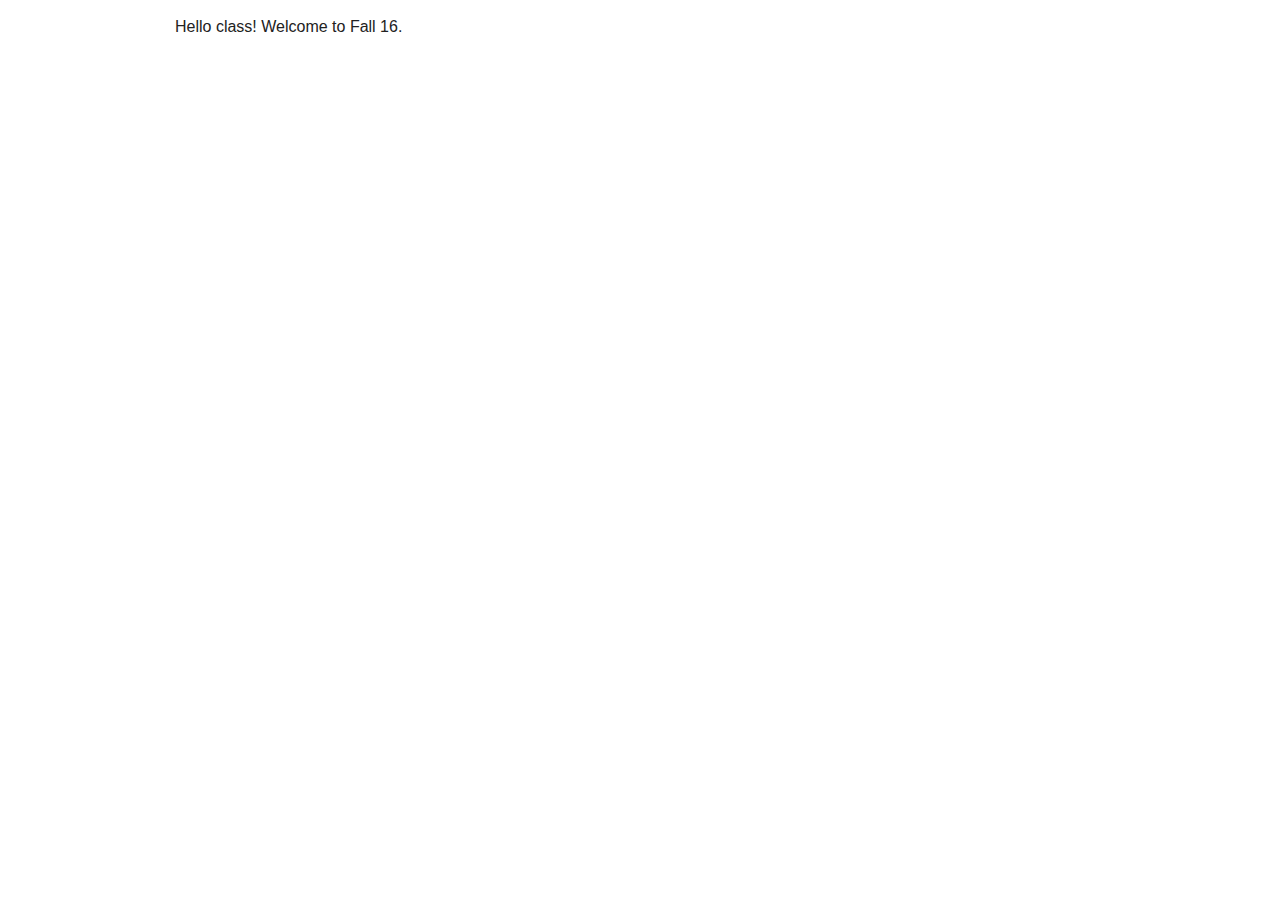
<file: woodbury/fall16/index.html>
<!doctype html>
<html lang="en-us">
    <head>
        <meta charset="utf-8">
        <meta http-equiv="X-UA-Compatible" content="IE=edge,chrome=1">
        <title>Hello Class - Fall 16</title>
        <meta name="description" content="">
        <!--meta name="viewport" content="width=device-width, initial-scale=1"-->

        <link rel="stylesheet" href="html5-boilerplate-interactive2-rwd-tpl/css/normalize.min.css">
        <link rel="stylesheet" href="html5-boilerplate-interactive2-rwd-tpl/css/main.css">

        <script src="html5-boilerplate-interactive2-rwd-tpl/js/vendor/modernizr-2.8.3.min.js"></script>
    </head>
    <body>
        <div class="container">
          <div class="row">
            <div class="col-xs-12">
              <p>Hello class! Welcome to Fall 16.</p>
            </div>
          </div>
        </div>
        <script src="//ajax.googleapis.com/ajax/libs/jquery/1.11.2/jquery.min.js"></script>
        <script>window.jQuery || document.write('<script src="html5-boilerplate-interactive2-rwd-tpl/js/vendor/jquery-1.11.2.min.js"><\/script>')</script>

        <script src="html5-boilerplate-interactive2-rwd-tpl/js/main.js"></script>
    </body>
</html>
</file>
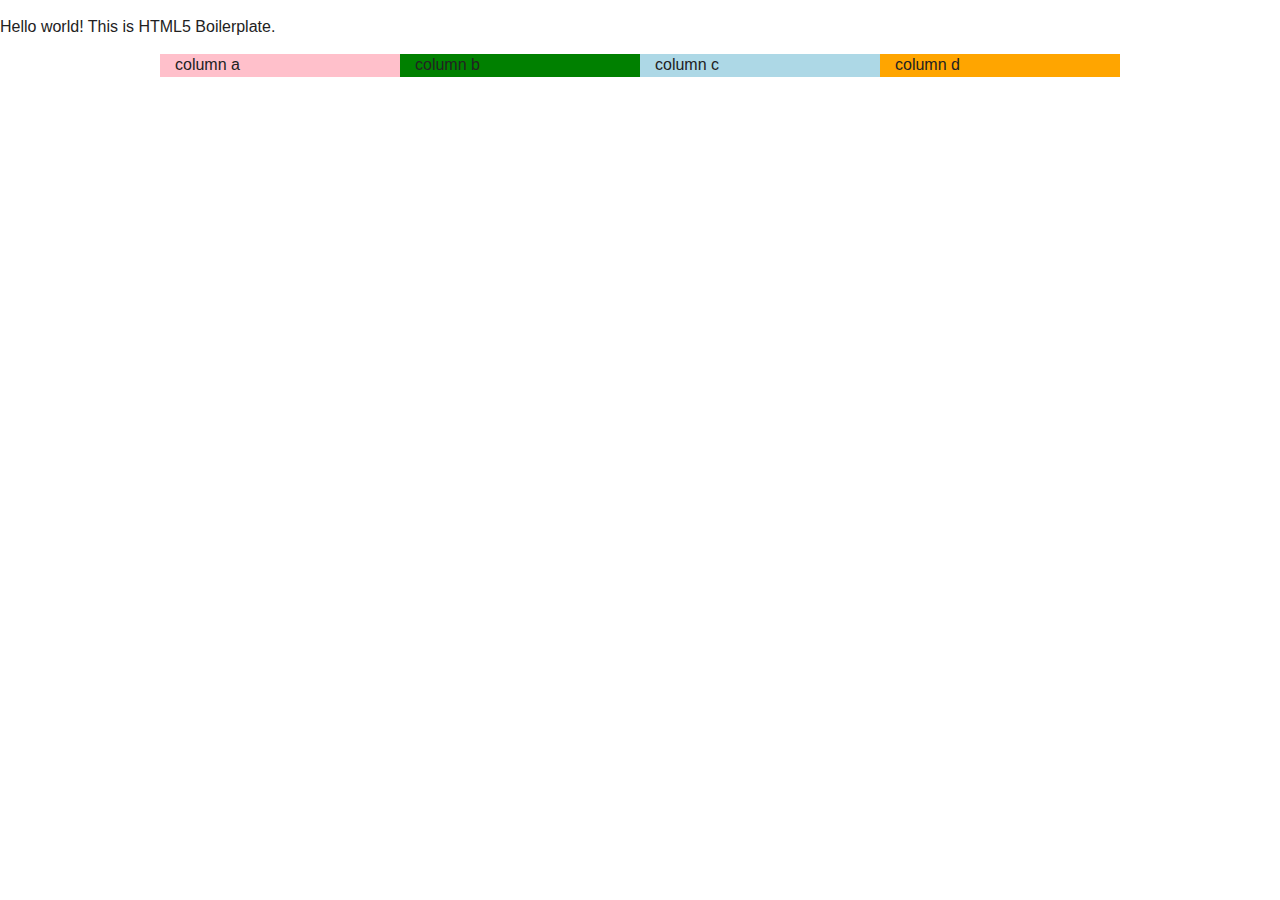
<file: woodbury/fall16/html5-boilerplate-interactive2-rwd-tpl/index.html>
<!doctype html>
<html lang="en-us">
    <head>
        <meta charset="utf-8">
        <meta http-equiv="X-UA-Compatible" content="IE=edge,chrome=1">
        <title></title>
        <meta name="description" content="">
        <!--meta name="viewport" content="width=device-width, initial-scale=1"-->

        <link rel="stylesheet" href="css/normalize.min.css">
        <link rel="stylesheet" href="css/main.css">

        <script src="js/vendor/modernizr-2.8.3.min.js"></script>
    </head>
    <body>

        <p>Hello world! This is HTML5 Boilerplate.</p>

        <div class="container">
            <div class="row">
                <div class="col-xs-10 push-xs-1 col-sm-6 push-sm-0 col-lg-3 text-center" style="background:pink">
                    column a
                </div>
                <div class="col-xs-10 push-xs-1 col-sm-6 push-sm-0 col-lg-3 text-center" style="background:green">
                    column b
                </div>
                <div class="col-xs-10 push-xs-1 col-sm-6 push-sm-0 col-lg-3 text-center" style="background:lightblue">
                    column c
                </div>
                <div class="col-xs-10 push-xs-1 col-sm-6 push-sm-0 col-lg-3 text-center" style="background:orange">
                    column d
                </div>
            </div>
        </div>

        <script src="//ajax.googleapis.com/ajax/libs/jquery/1.11.2/jquery.min.js"></script>
        <script>window.jQuery || document.write('<script src="js/vendor/jquery-1.11.2.min.js"><\/script>')</script>

        <script src="js/main.js"></script>
    </body>
</html>
</file>
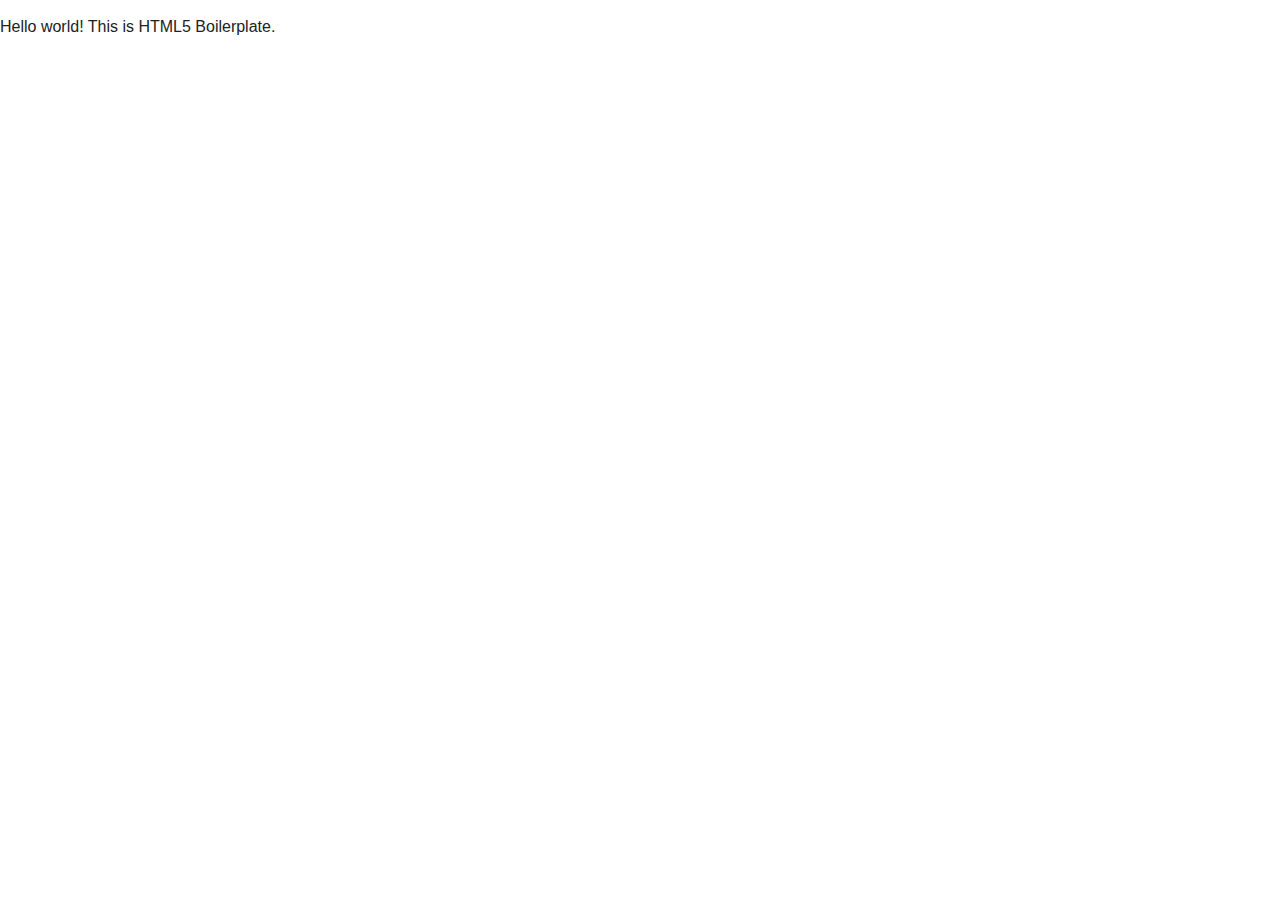
<file: woodbury/fall16/html5-boilerplate-interactive2-tpl/index.html>
<!doctype html>
<html lang="en-us">
    <head>
        <meta charset="utf-8">
        <meta http-equiv="X-UA-Compatible" content="IE=edge,chrome=1">
        <title></title>
        <meta name="description" content="">
        <!--meta name="viewport" content="width=device-width, initial-scale=1"-->

        <link rel="stylesheet" href="css/normalize.min.css">
        <link rel="stylesheet" href="css/main.css">
        

        <script src="js/vendor/modernizr-2.8.3.min.js"></script>
    </head>
    <body>

        <p>Hello world! This is HTML5 Boilerplate.</p>

        <script src="//ajax.googleapis.com/ajax/libs/jquery/1.11.2/jquery.min.js"></script>
        <script>window.jQuery || document.write('<script src="js/vendor/jquery-1.11.2.min.js"><\/script>')</script>

        <script src="js/main.js"></script>
    </body>
</html>
</file>
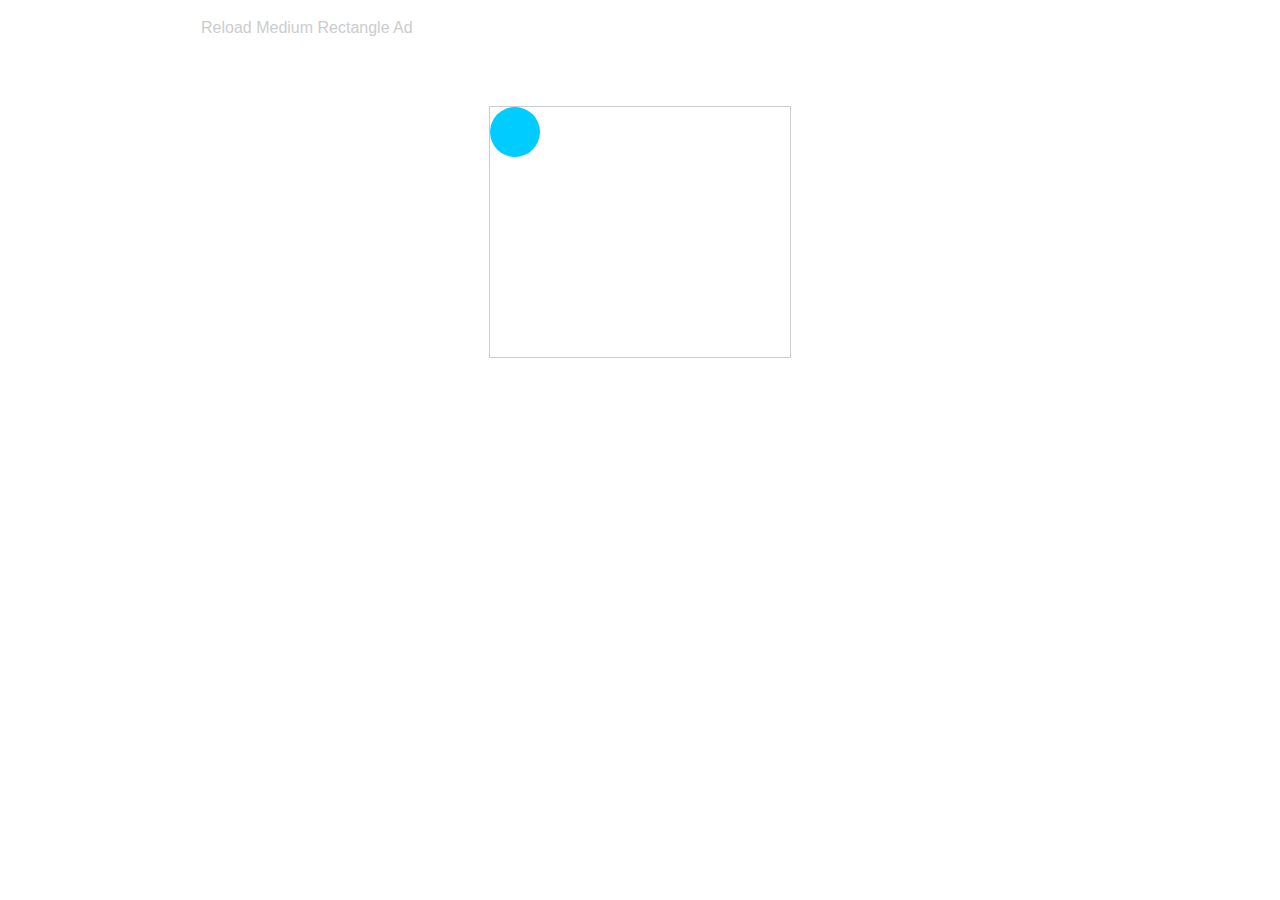
<file: woodbury/fall16/project2/index.html>
<!doctype html>
<html lang="en-us">
    <head>
        <meta charset="utf-8">
        <meta http-equiv="X-UA-Compatible" content="IE=edge,chrome=1">
        <title></title>
        <meta name="description" content="">
        <!--meta name="viewport" content="width=device-width, initial-scale=1"-->

        <link rel="stylesheet" href="css/normalize.min.css">
        <link rel="stylesheet" href="css/main.css">

        <script src="js/vendor/modernizr-2.8.3.min.js"></script>
    </head>
    <body>

        <div class="banner-display clearfix">

            <nav class="reload-ads">
                <ul>
                    <li><button type="button" class="reload-btn" data-target="medium-rectangle">Reload Medium Rectangle Ad</button></li>
                </ul>
            </nav>

            <div class="iframe-wrapper medium-rectangle">
                <iframe src="medium-rectangle.html"></iframe>
            </div>

        </div>

        <script src="//ajax.googleapis.com/ajax/libs/jquery/1.11.2/jquery.min.js"></script>
        <script>window.jQuery || document.write('<script src="js/vendor/jquery-1.11.2.min.js"><\/script>')</script>

        <script src="js/main.js"></script>
    </body>
</html>
</file>
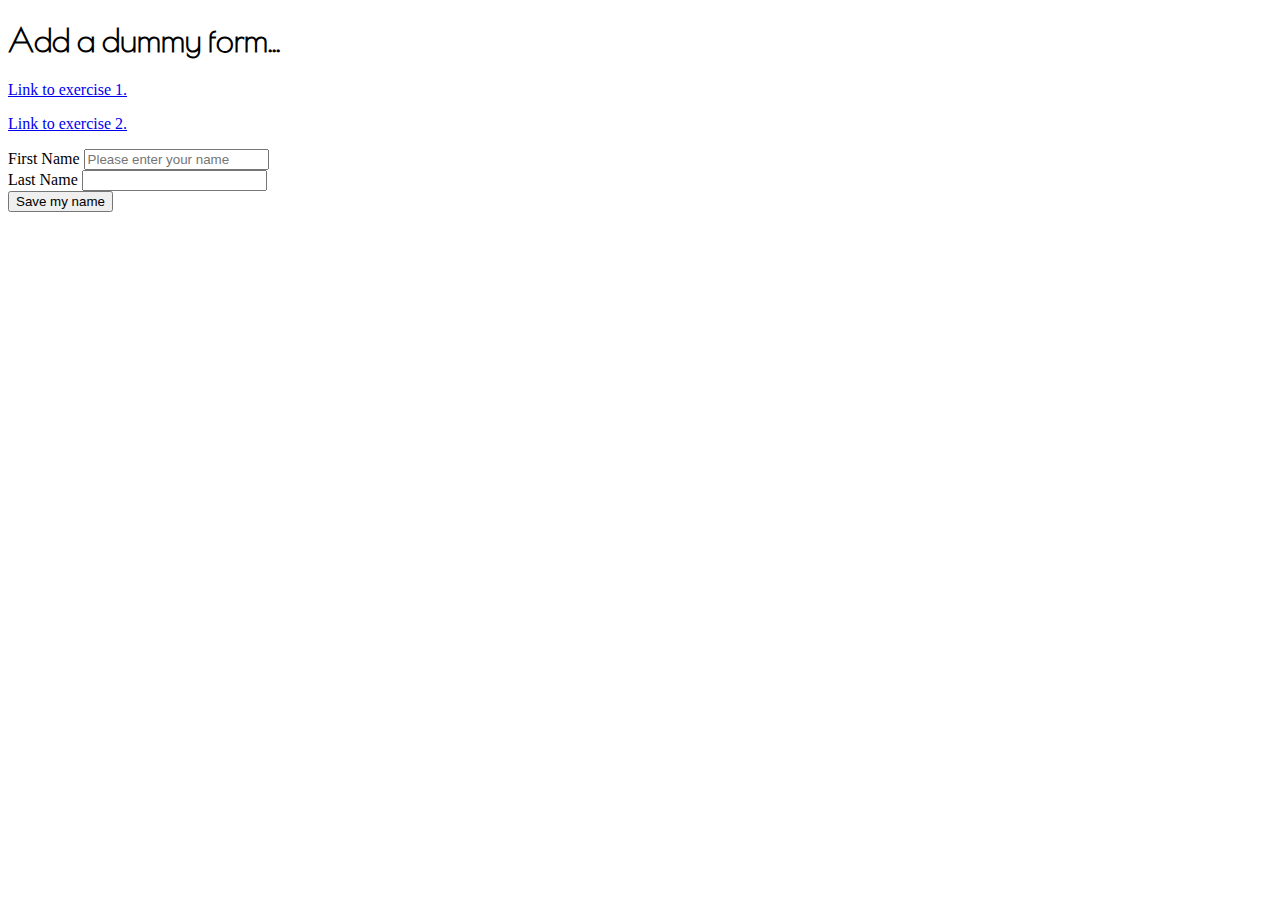
<file: woodbury/spring16/exercise3/index.html>
<!doctype html>
<html>
<head>
<meta charset="UTF-8">
<title>Exercise 3 - Ryan Achzet</title>
<link href='https://fonts.googleapis.com/css?family=Poiret+One' rel='stylesheet' type='text/css'>
<style>
    h1 {
        font-family: 'Poiret One', cursive;
    }
</style>
</head>

<body>
<h1>Add a dummy form...</h1>
<p><a href="../exercise1/index.html">Link to exercise 1.</a></p>
<p><a href="../exercise2/index.html">Link to exercise 2.</a></p>
<form action="confirmation.html">
    <span>
        <label for="first-name">First Name</label>
        <input type="text" name="user_firstname" id="first-name" value="" placeholder="Please enter your name" />
    </span>
    <br />
    <span>
        <label for="last-name">Last Name</label>
        <input type="text" name="user_lastname" id="last-name" value="" />
    </span>
    <br />
    <button type="submit">Save my name</button>
</form>
</body>
</html>
</file>
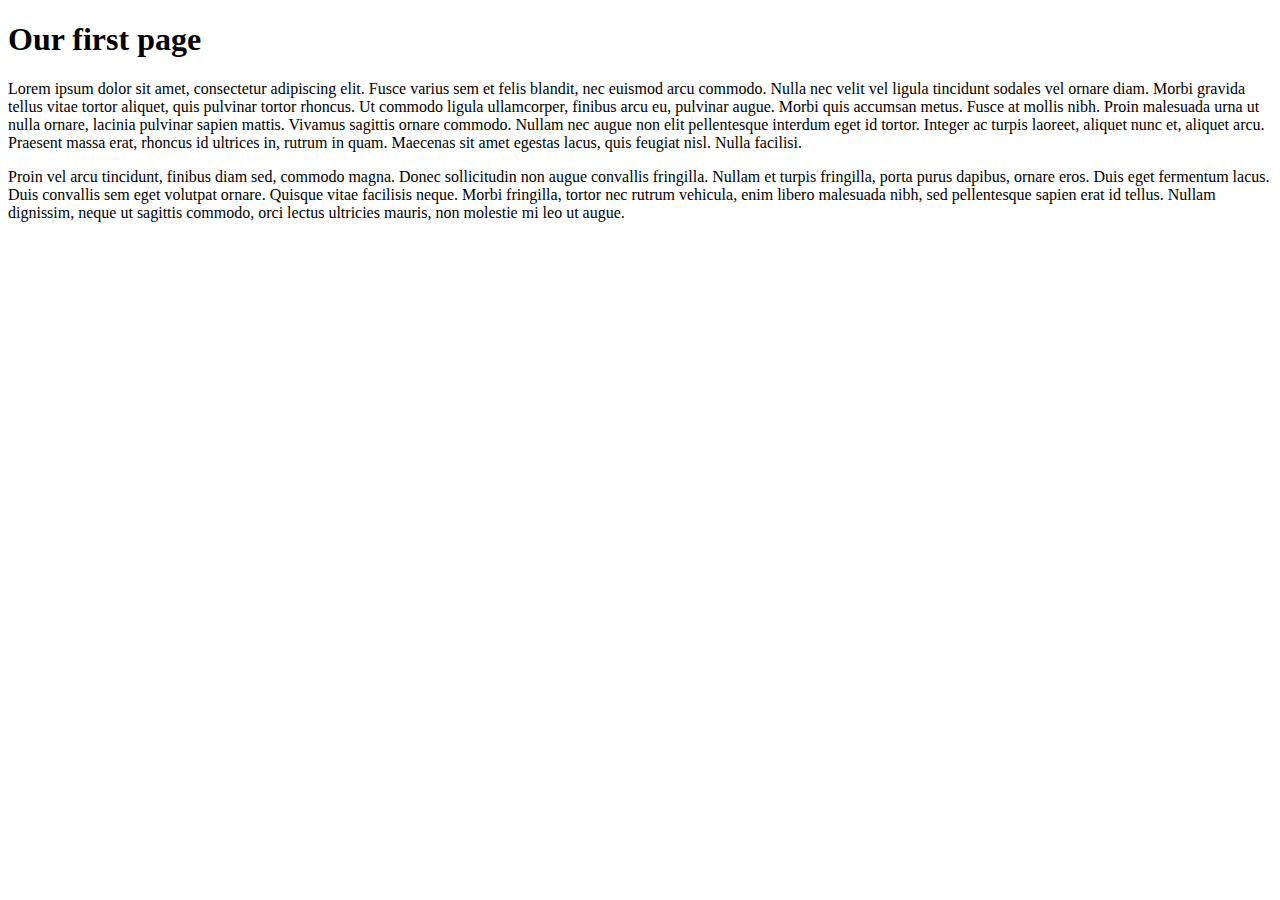
<file: woodbury/spring16/our-first-page/index.html>
<!doctype html>
<html>
    <head>
        <meta charset="UTF-8">
        <title>Title: Our First Page</title>
    </head>
    
    <body>
    
    	<h1>Our first page</h1>
        <div> 
            <p>Lorem ipsum dolor sit amet, consectetur adipiscing elit. Fusce varius sem et felis blandit, nec euismod arcu commodo. Nulla nec velit vel ligula tincidunt sodales vel ornare diam. Morbi gravida tellus vitae tortor aliquet, quis pulvinar tortor rhoncus. Ut commodo ligula ullamcorper, finibus arcu eu, pulvinar augue. Morbi quis accumsan metus. Fusce at mollis nibh. Proin malesuada urna ut nulla ornare, lacinia pulvinar sapien mattis. Vivamus sagittis ornare commodo. Nullam nec augue non elit pellentesque interdum eget id tortor. Integer ac turpis laoreet, aliquet nunc et, aliquet arcu. Praesent massa erat, rhoncus id ultrices in, rutrum in quam. Maecenas sit amet egestas lacus, quis feugiat nisl. Nulla facilisi.</p>
            <!--
                blah blah blah
            -->
            <p>Proin vel arcu tincidunt, finibus diam sed, commodo magna. Donec sollicitudin non augue convallis fringilla. Nullam et turpis fringilla, porta purus dapibus, ornare eros. Duis eget fermentum lacus. Duis convallis sem eget volutpat ornare. Quisque vitae facilisis neque. Morbi fringilla, tortor nec rutrum vehicula, enim libero malesuada nibh, sed pellentesque sapien erat id tellus. Nullam dignissim, neque ut sagittis commodo, orci lectus ultricies mauris, non molestie mi leo ut augue.</p>
        </div><!-- end of what ever this is -->
        
        
    </body>
</html>
</file>
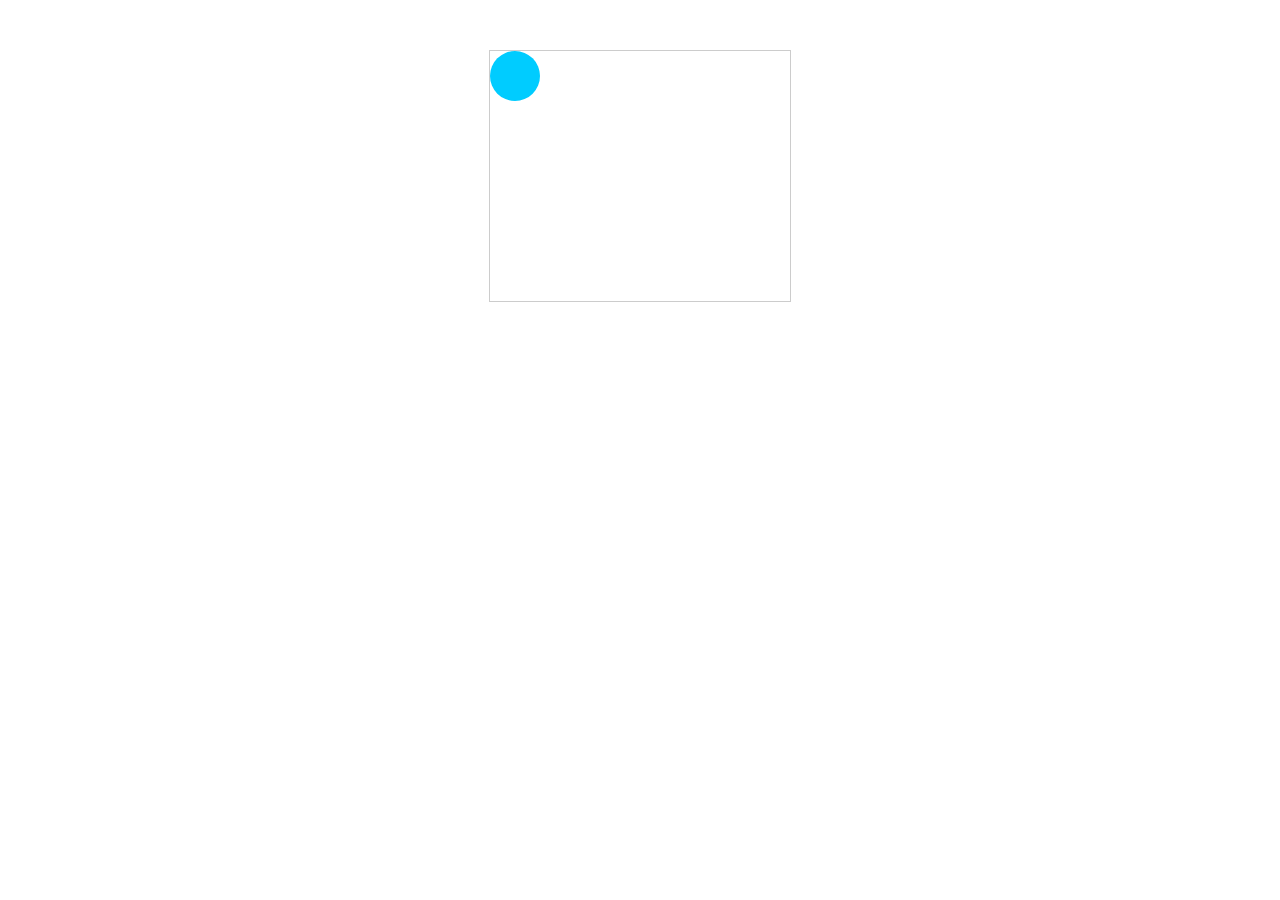
<file: woodbury/fall16/project2/medium-rectangle.html>
<!DOCTYPE html>
<html>
    <head>
        <meta charset="utf-8">
        <meta http-equiv="X-UA-Compatible" content="IE=edge">
        <title>Banner Ad - Medium Rectangle (300x250)</title>
        <meta name="ad.size" content="width=300,height=250">
        <meta name="description" content="">

        <style>
            /*
             * Banner container, do not change
             */
            #medium-rectangle {
                background: #fff;
                border: 1px solid #ccc;
                display: block;
                height: 250px;
                margin: 50px auto;
                overflow: hidden;
                padding: 0;
                position: relative;
                width: 300px;
            }

            /*
             * Ryan's sample banner ad styles
             */
            .ball {
                background: #0CF;
                border-radius: 50%;
                height: 50px;
                width: 50px;
                position: absolute;
                animation-name: move, color;
                animation-duration: 2s, 1s;
                animation-iteration-count:infinite;
            }
            @keyframes move {
                0% {
                    top: calc(0% - 25px);
                    left: calc(0% - 25px);
                }
                40% {
                    top: calc(100% - 25px);
                    left: calc(100% - 25px);
                }
                50% {
                    top: calc(0% - 25px);
                    left: calc(100% - 25px);
                }
                90% {
                    top: calc(100% - 25px);
                    left: calc(0% - 25px);
                }
                100% {
                    top: calc(0% - 25px);
                    left: calc(0% - 25px);
                }
            }
            @keyframes color {
                0% {
                    background:#0CF;
                }
                100% {
                    background:#990;
                }
            }
        </style>
    </head>
    <body>
        <a href="#" id="medium-rectangle">
            <!--markup for banner goes below-->
            <div class="ball"></div>
            <!--markup for banner goes above-->
        </div>
    </body>
</html>
</file>
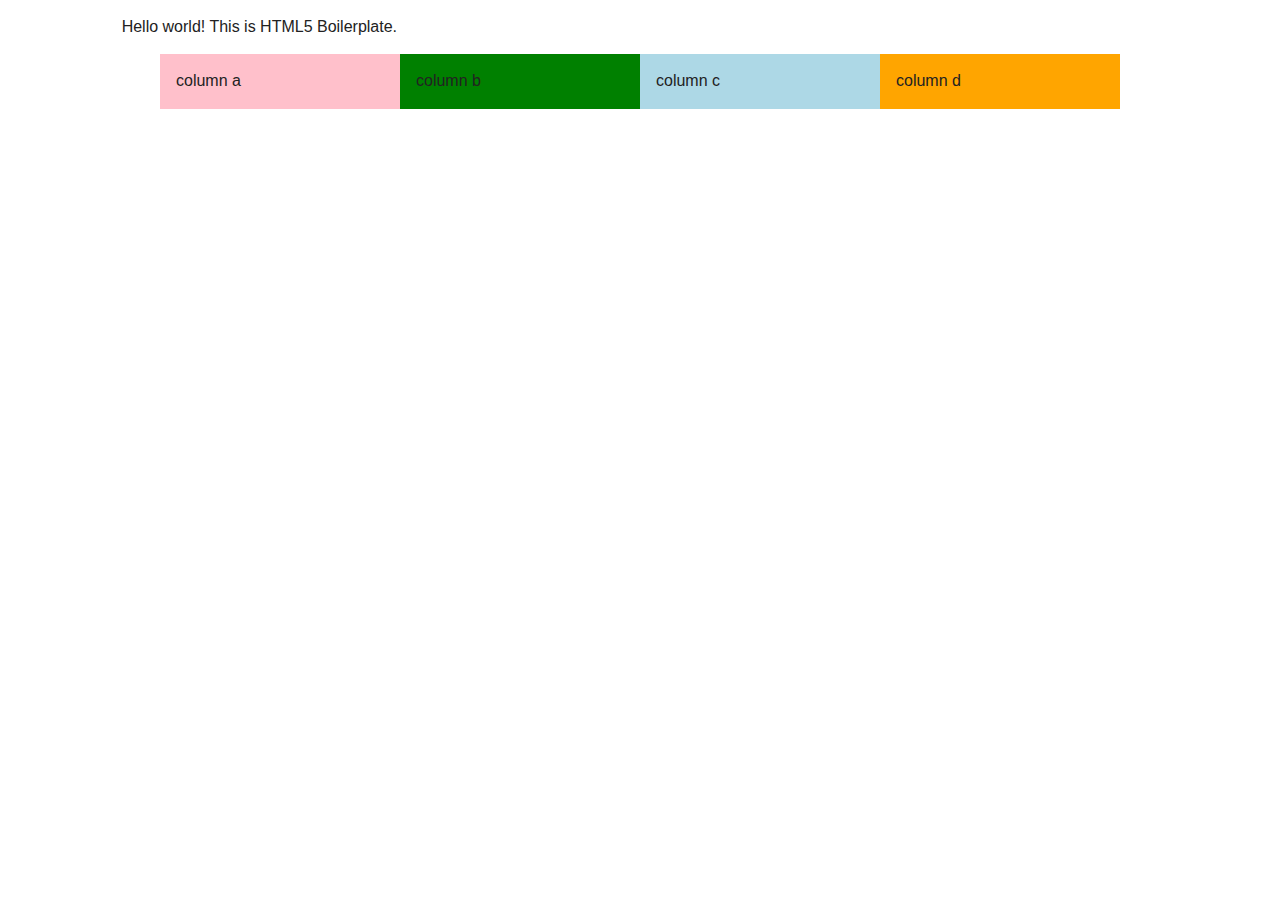
<file: woodbury/fall16/project3/page2.html>
<!doctype html>
<html lang="en-us">
    <head>
        <meta charset="utf-8">
        <meta http-equiv="X-UA-Compatible" content="IE=edge,chrome=1">
        <title></title>
        <meta name="description" content="">
        <meta name="viewport" content="width=device-width, initial-scale=1">

        <link rel="stylesheet" href="css/normalize.min.css">
        <link rel="stylesheet" href="css/main.css">
        <link rel="stylesheet" href="css/homepage.css">

        <script src="js/vendor/modernizr-2.8.3.min.js"></script>
    </head>
    <body>

        <div class="row">
            <div class="col-xs-10 push-xs-1 text-center">
                <p>Hello world! This is HTML5 Boilerplate.</p>
            </div>
       </div>

        <div class="container">
            <div class="row">
                <div class="col-xs-10 push-xs-1 col-sm-6 push-sm-0 col-lg-3 text-center demo-column" style="background:pink">
                    column a
                </div>
                <div class="col-xs-10 push-xs-1 col-sm-6 push-sm-0 col-lg-3 text-center demo-column" style="background:green">
                    column b
                </div>
                <div class="col-xs-10 push-xs-1 col-sm-6 push-sm-0 col-lg-3 text-center demo-column" style="background:lightblue">
                    column c
                </div>
                <div class="col-xs-10 push-xs-1 col-sm-6 push-sm-0 col-lg-3 text-center demo-column" style="background:orange">
                    column d
                </div>
            </div>
        </div>

        <script src="//ajax.googleapis.com/ajax/libs/jquery/1.11.2/jquery.min.js"></script>
        <script>window.jQuery || document.write('<script src="js/vendor/jquery-1.11.2.min.js"><\/script>')</script>

        <script src="js/main.js"></script>
    </body>
</html>
</file>
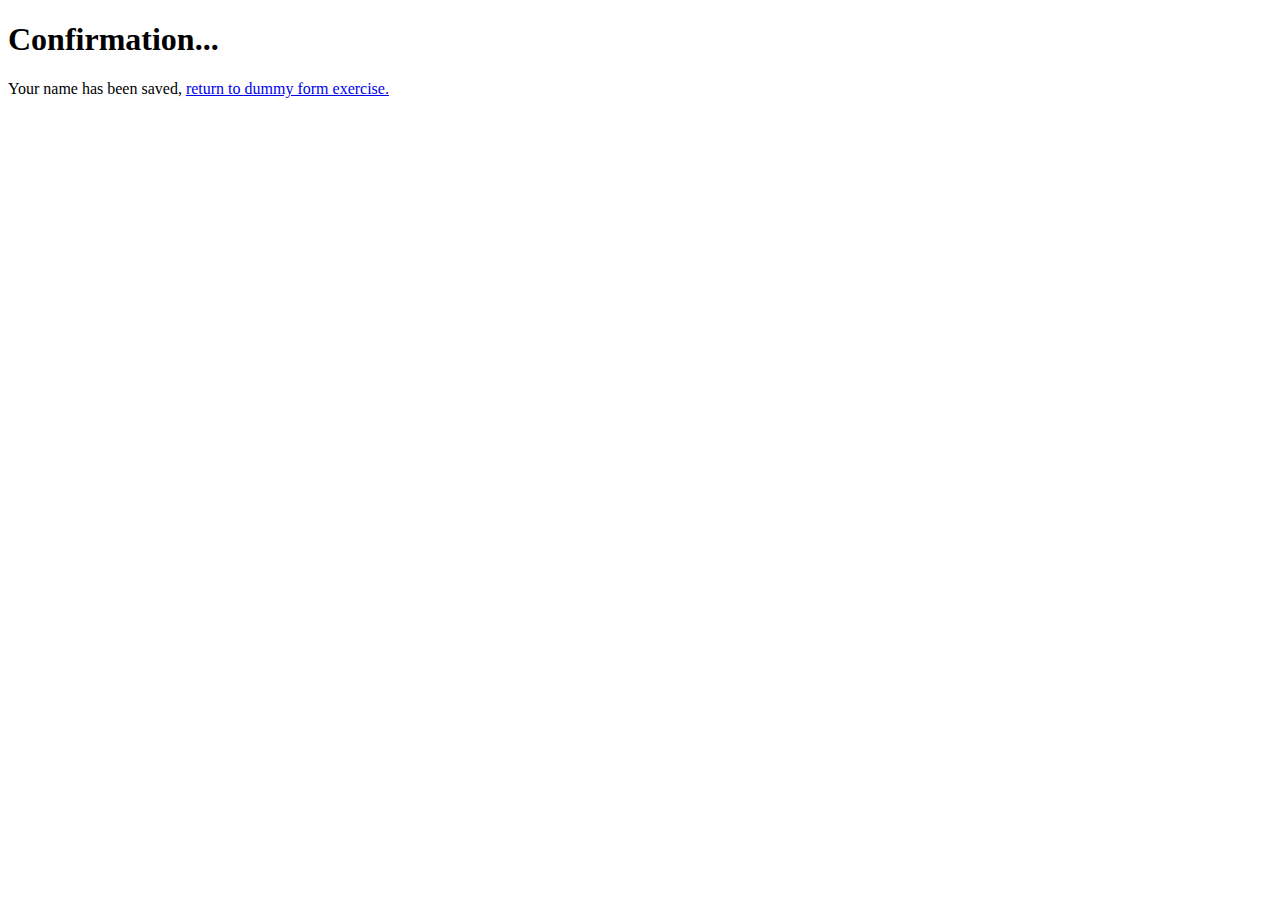
<file: woodbury/spring16/exercise3/confirmation.html>
<!doctype html>
<html>
<head>
<meta charset="UTF-8">
<title>Exercise 3 - Ryan Achzet</title>
</head>

<body>
<h1>Confirmation...</h1>
<p>Your name has been saved, <a href="../exercise3/index.html">return to dummy form exercise.</a></p>

</body>
</html>
</file>
<file: woodbury/fall16/html5-boilerplate-interactive2-rwd-tpl/css/main.css>
/*! HTML5 Boilerplate v5.0 | MIT License | http://h5bp.com/ */

*, *:before, *:after {
    -webkit-box-sizing: border-box;
    -moz-box-sizing: border-box;
    box-sizing: border-box;
}

html {
    color: #222;
    font-size: 1em;
    line-height: 1.4;
}

::-moz-selection {
    background: #b3d4fc;
    text-shadow: none;
}

::selection {
    background: #b3d4fc;
    text-shadow: none;
}

hr {
    display: block;
    height: 1px;
    border: 0;
    border-top: 1px solid #ccc;
    margin: 1em 0;
    padding: 0;
}

audio,
canvas,
iframe,
img,
svg,
video {
    vertical-align: middle;
}

fieldset {
    border: 0;
    margin: 0;
    padding: 0;
}

textarea {
    resize: vertical;
}


/* ==========================================================================
   RWD classes fom bootstrap
   ========================================================================== */

.img-responsive {
  display: block;
  max-width: 100%;
  height: auto;
}

.container {
  margin-left: auto;
  margin-right: auto;
  max-width: 990px;
  padding-left: 15px;
  padding-right: 15px;
}

.col-xs-1, .col-xs-2, .col-xs-3, .col-xs-4, .col-xs-5, .col-xs-6, .col-xs-7, .col-xs-8, .col-xs-9, .col-xs-10, .col-xs-11, .col-xs-12, .col-sm-1, .col-sm-2, .col-sm-3, .col-sm-4, .col-sm-5, .col-sm-6, .col-sm-7, .col-sm-8, .col-sm-9, .col-sm-10, .col-sm-11, .col-sm-12, .col-md-1, .col-md-2, .col-md-3, .col-md-4, .col-md-5, .col-md-6, .col-md-7, .col-md-8, .col-md-9, .col-md-10, .col-md-11, .col-md-12, .col-lg-1, .col-lg-2, .col-lg-3, .col-lg-4, .col-lg-5, .col-lg-6, .col-lg-7, .col-lg-8, .col-lg-9, .col-lg-10, .col-lg-11, .col-lg-12, .col-xl-1, .col-xl-2, .col-xl-3, .col-xl-4, .col-xl-5, .col-xl-6, .col-xl-7, .col-xl-8, .col-xl-9, .col-xl-10, .col-xl-11, .col-xl-12 {
  position: relative;
  min-height: 1px;
  padding-right: 15px;
  padding-left: 15px;
}

.col-xs-1 {
  float: left;
  width: 8.333333%;
}

.col-xs-2 {
  float: left;
  width: 16.666667%;
}

.col-xs-3 {
  float: left;
  width: 25%;
}

.col-xs-4 {
  float: left;
  width: 33.333333%;
}

.col-xs-5 {
  float: left;
  width: 41.666667%;
}

.col-xs-6 {
  float: left;
  width: 50%;
}

.col-xs-7 {
  float: left;
  width: 58.333333%;
}

.col-xs-8 {
  float: left;
  width: 66.666667%;
}

.col-xs-9 {
  float: left;
  width: 75%;
}

.col-xs-10 {
  float: left;
  width: 83.333333%;
}

.col-xs-11 {
  float: left;
  width: 91.666667%;
}

.col-xs-12 {
  float: left;
  width: 100%;
}

.pull-xs-0 {
  right: auto;
}

.pull-xs-1 {
  right: 8.333333%;
}

.pull-xs-2 {
  right: 16.666667%;
}

.pull-xs-3 {
  right: 25%;
}

.pull-xs-4 {
  right: 33.333333%;
}

.pull-xs-5 {
  right: 41.666667%;
}

.pull-xs-6 {
  right: 50%;
}

.pull-xs-7 {
  right: 58.333333%;
}

.pull-xs-8 {
  right: 66.666667%;
}

.pull-xs-9 {
  right: 75%;
}

.pull-xs-10 {
  right: 83.333333%;
}

.pull-xs-11 {
  right: 91.666667%;
}

.pull-xs-12 {
  right: 100%;
}

.push-xs-0 {
  left: auto;
}

.push-xs-1 {
  left: 8.333333%;
}

.push-xs-2 {
  left: 16.666667%;
}

.push-xs-3 {
  left: 25%;
}

.push-xs-4 {
  left: 33.333333%;
}

.push-xs-5 {
  left: 41.666667%;
}

.push-xs-6 {
  left: 50%;
}

.push-xs-7 {
  left: 58.333333%;
}

.push-xs-8 {
  left: 66.666667%;
}

.push-xs-9 {
  left: 75%;
}

.push-xs-10 {
  left: 83.333333%;
}

.push-xs-11 {
  left: 91.666667%;
}

.push-xs-12 {
  left: 100%;
}

.offset-xs-1 {
  margin-left: 8.333333%;
}

.offset-xs-2 {
  margin-left: 16.666667%;
}

.offset-xs-3 {
  margin-left: 25%;
}

.offset-xs-4 {
  margin-left: 33.333333%;
}

.offset-xs-5 {
  margin-left: 41.666667%;
}

.offset-xs-6 {
  margin-left: 50%;
}

.offset-xs-7 {
  margin-left: 58.333333%;
}

.offset-xs-8 {
  margin-left: 66.666667%;
}

.offset-xs-9 {
  margin-left: 75%;
}

.offset-xs-10 {
  margin-left: 83.333333%;
}

.offset-xs-11 {
  margin-left: 91.666667%;
}
/* breakpoint @ 544px */
@media (min-width: 34em) {
  .col-sm-1 {
    float: left;
    width: 8.333333%;
  }
  .col-sm-2 {
    float: left;
    width: 16.666667%;
  }
  .col-sm-3 {
    float: left;
    width: 25%;
  }
  .col-sm-4 {
    float: left;
    width: 33.333333%;
  }
  .col-sm-5 {
    float: left;
    width: 41.666667%;
  }
  .col-sm-6 {
    float: left;
    width: 50%;
  }
  .col-sm-7 {
    float: left;
    width: 58.333333%;
  }
  .col-sm-8 {
    float: left;
    width: 66.666667%;
  }
  .col-sm-9 {
    float: left;
    width: 75%;
  }
  .col-sm-10 {
    float: left;
    width: 83.333333%;
  }
  .col-sm-11 {
    float: left;
    width: 91.666667%;
  }
  .col-sm-12 {
    float: left;
    width: 100%;
  }
  .pull-sm-0 {
    right: auto;
  }
  .pull-sm-1 {
    right: 8.333333%;
  }
  .pull-sm-2 {
    right: 16.666667%;
  }
  .pull-sm-3 {
    right: 25%;
  }
  .pull-sm-4 {
    right: 33.333333%;
  }
  .pull-sm-5 {
    right: 41.666667%;
  }
  .pull-sm-6 {
    right: 50%;
  }
  .pull-sm-7 {
    right: 58.333333%;
  }
  .pull-sm-8 {
    right: 66.666667%;
  }
  .pull-sm-9 {
    right: 75%;
  }
  .pull-sm-10 {
    right: 83.333333%;
  }
  .pull-sm-11 {
    right: 91.666667%;
  }
  .pull-sm-12 {
    right: 100%;
  }
  .push-sm-0 {
    left: auto;
  }
  .push-sm-1 {
    left: 8.333333%;
  }
  .push-sm-2 {
    left: 16.666667%;
  }
  .push-sm-3 {
    left: 25%;
  }
  .push-sm-4 {
    left: 33.333333%;
  }
  .push-sm-5 {
    left: 41.666667%;
  }
  .push-sm-6 {
    left: 50%;
  }
  .push-sm-7 {
    left: 58.333333%;
  }
  .push-sm-8 {
    left: 66.666667%;
  }
  .push-sm-9 {
    left: 75%;
  }
  .push-sm-10 {
    left: 83.333333%;
  }
  .push-sm-11 {
    left: 91.666667%;
  }
  .push-sm-12 {
    left: 100%;
  }
  .offset-sm-0 {
    margin-left: 0%;
  }
  .offset-sm-1 {
    margin-left: 8.333333%;
  }
  .offset-sm-2 {
    margin-left: 16.666667%;
  }
  .offset-sm-3 {
    margin-left: 25%;
  }
  .offset-sm-4 {
    margin-left: 33.333333%;
  }
  .offset-sm-5 {
    margin-left: 41.666667%;
  }
  .offset-sm-6 {
    margin-left: 50%;
  }
  .offset-sm-7 {
    margin-left: 58.333333%;
  }
  .offset-sm-8 {
    margin-left: 66.666667%;
  }
  .offset-sm-9 {
    margin-left: 75%;
  }
  .offset-sm-10 {
    margin-left: 83.333333%;
  }
  .offset-sm-11 {
    margin-left: 91.666667%;
  }
}
/* breakpoint @ 768px */
@media (min-width: 48em) {
  .col-md-1 {
    float: left;
    width: 8.333333%;
  }
  .col-md-2 {
    float: left;
    width: 16.666667%;
  }
  .col-md-3 {
    float: left;
    width: 25%;
  }
  .col-md-4 {
    float: left;
    width: 33.333333%;
  }
  .col-md-5 {
    float: left;
    width: 41.666667%;
  }
  .col-md-6 {
    float: left;
    width: 50%;
  }
  .col-md-7 {
    float: left;
    width: 58.333333%;
  }
  .col-md-8 {
    float: left;
    width: 66.666667%;
  }
  .col-md-9 {
    float: left;
    width: 75%;
  }
  .col-md-10 {
    float: left;
    width: 83.333333%;
  }
  .col-md-11 {
    float: left;
    width: 91.666667%;
  }
  .col-md-12 {
    float: left;
    width: 100%;
  }
  .pull-md-0 {
    right: auto;
  }
  .pull-md-1 {
    right: 8.333333%;
  }
  .pull-md-2 {
    right: 16.666667%;
  }
  .pull-md-3 {
    right: 25%;
  }
  .pull-md-4 {
    right: 33.333333%;
  }
  .pull-md-5 {
    right: 41.666667%;
  }
  .pull-md-6 {
    right: 50%;
  }
  .pull-md-7 {
    right: 58.333333%;
  }
  .pull-md-8 {
    right: 66.666667%;
  }
  .pull-md-9 {
    right: 75%;
  }
  .pull-md-10 {
    right: 83.333333%;
  }
  .pull-md-11 {
    right: 91.666667%;
  }
  .pull-md-12 {
    right: 100%;
  }
  .push-md-0 {
    left: auto;
  }
  .push-md-1 {
    left: 8.333333%;
  }
  .push-md-2 {
    left: 16.666667%;
  }
  .push-md-3 {
    left: 25%;
  }
  .push-md-4 {
    left: 33.333333%;
  }
  .push-md-5 {
    left: 41.666667%;
  }
  .push-md-6 {
    left: 50%;
  }
  .push-md-7 {
    left: 58.333333%;
  }
  .push-md-8 {
    left: 66.666667%;
  }
  .push-md-9 {
    left: 75%;
  }
  .push-md-10 {
    left: 83.333333%;
  }
  .push-md-11 {
    left: 91.666667%;
  }
  .push-md-12 {
    left: 100%;
  }
  .offset-md-0 {
    margin-left: 0%;
  }
  .offset-md-1 {
    margin-left: 8.333333%;
  }
  .offset-md-2 {
    margin-left: 16.666667%;
  }
  .offset-md-3 {
    margin-left: 25%;
  }
  .offset-md-4 {
    margin-left: 33.333333%;
  }
  .offset-md-5 {
    margin-left: 41.666667%;
  }
  .offset-md-6 {
    margin-left: 50%;
  }
  .offset-md-7 {
    margin-left: 58.333333%;
  }
  .offset-md-8 {
    margin-left: 66.666667%;
  }
  .offset-md-9 {
    margin-left: 75%;
  }
  .offset-md-10 {
    margin-left: 83.333333%;
  }
  .offset-md-11 {
    margin-left: 91.666667%;
  }
}
/* breakpoint @ 992px */
@media (min-width: 62em) {
  .col-lg-1 {
    float: left;
    width: 8.333333%;
  }
  .col-lg-2 {
    float: left;
    width: 16.666667%;
  }
  .col-lg-3 {
    float: left;
    width: 25%;
  }
  .col-lg-4 {
    float: left;
    width: 33.333333%;
  }
  .col-lg-5 {
    float: left;
    width: 41.666667%;
  }
  .col-lg-6 {
    float: left;
    width: 50%;
  }
  .col-lg-7 {
    float: left;
    width: 58.333333%;
  }
  .col-lg-8 {
    float: left;
    width: 66.666667%;
  }
  .col-lg-9 {
    float: left;
    width: 75%;
  }
  .col-lg-10 {
    float: left;
    width: 83.333333%;
  }
  .col-lg-11 {
    float: left;
    width: 91.666667%;
  }
  .col-lg-12 {
    float: left;
    width: 100%;
  }
  .pull-lg-0 {
    right: auto;
  }
  .pull-lg-1 {
    right: 8.333333%;
  }
  .pull-lg-2 {
    right: 16.666667%;
  }
  .pull-lg-3 {
    right: 25%;
  }
  .pull-lg-4 {
    right: 33.333333%;
  }
  .pull-lg-5 {
    right: 41.666667%;
  }
  .pull-lg-6 {
    right: 50%;
  }
  .pull-lg-7 {
    right: 58.333333%;
  }
  .pull-lg-8 {
    right: 66.666667%;
  }
  .pull-lg-9 {
    right: 75%;
  }
  .pull-lg-10 {
    right: 83.333333%;
  }
  .pull-lg-11 {
    right: 91.666667%;
  }
  .pull-lg-12 {
    right: 100%;
  }
  .push-lg-0 {
    left: auto;
  }
  .push-lg-1 {
    left: 8.333333%;
  }
  .push-lg-2 {
    left: 16.666667%;
  }
  .push-lg-3 {
    left: 25%;
  }
  .push-lg-4 {
    left: 33.333333%;
  }
  .push-lg-5 {
    left: 41.666667%;
  }
  .push-lg-6 {
    left: 50%;
  }
  .push-lg-7 {
    left: 58.333333%;
  }
  .push-lg-8 {
    left: 66.666667%;
  }
  .push-lg-9 {
    left: 75%;
  }
  .push-lg-10 {
    left: 83.333333%;
  }
  .push-lg-11 {
    left: 91.666667%;
  }
  .push-lg-12 {
    left: 100%;
  }
  .offset-lg-0 {
    margin-left: 0%;
  }
  .offset-lg-1 {
    margin-left: 8.333333%;
  }
  .offset-lg-2 {
    margin-left: 16.666667%;
  }
  .offset-lg-3 {
    margin-left: 25%;
  }
  .offset-lg-4 {
    margin-left: 33.333333%;
  }
  .offset-lg-5 {
    margin-left: 41.666667%;
  }
  .offset-lg-6 {
    margin-left: 50%;
  }
  .offset-lg-7 {
    margin-left: 58.333333%;
  }
  .offset-lg-8 {
    margin-left: 66.666667%;
  }
  .offset-lg-9 {
    margin-left: 75%;
  }
  .offset-lg-10 {
    margin-left: 83.333333%;
  }
  .offset-lg-11 {
    margin-left: 91.666667%;
  }
}
/* breakpoint @ 1200px */
@media (min-width: 75em) {
  .col-xl-1 {
    float: left;
    width: 8.333333%;
  }
  .col-xl-2 {
    float: left;
    width: 16.666667%;
  }
  .col-xl-3 {
    float: left;
    width: 25%;
  }
  .col-xl-4 {
    float: left;
    width: 33.333333%;
  }
  .col-xl-5 {
    float: left;
    width: 41.666667%;
  }
  .col-xl-6 {
    float: left;
    width: 50%;
  }
  .col-xl-7 {
    float: left;
    width: 58.333333%;
  }
  .col-xl-8 {
    float: left;
    width: 66.666667%;
  }
  .col-xl-9 {
    float: left;
    width: 75%;
  }
  .col-xl-10 {
    float: left;
    width: 83.333333%;
  }
  .col-xl-11 {
    float: left;
    width: 91.666667%;
  }
  .col-xl-12 {
    float: left;
    width: 100%;
  }
  .pull-xl-0 {
    right: auto;
  }
  .pull-xl-1 {
    right: 8.333333%;
  }
  .pull-xl-2 {
    right: 16.666667%;
  }
  .pull-xl-3 {
    right: 25%;
  }
  .pull-xl-4 {
    right: 33.333333%;
  }
  .pull-xl-5 {
    right: 41.666667%;
  }
  .pull-xl-6 {
    right: 50%;
  }
  .pull-xl-7 {
    right: 58.333333%;
  }
  .pull-xl-8 {
    right: 66.666667%;
  }
  .pull-xl-9 {
    right: 75%;
  }
  .pull-xl-10 {
    right: 83.333333%;
  }
  .pull-xl-11 {
    right: 91.666667%;
  }
  .pull-xl-12 {
    right: 100%;
  }
  .push-xl-0 {
    left: auto;
  }
  .push-xl-1 {
    left: 8.333333%;
  }
  .push-xl-2 {
    left: 16.666667%;
  }
  .push-xl-3 {
    left: 25%;
  }
  .push-xl-4 {
    left: 33.333333%;
  }
  .push-xl-5 {
    left: 41.666667%;
  }
  .push-xl-6 {
    left: 50%;
  }
  .push-xl-7 {
    left: 58.333333%;
  }
  .push-xl-8 {
    left: 66.666667%;
  }
  .push-xl-9 {
    left: 75%;
  }
  .push-xl-10 {
    left: 83.333333%;
  }
  .push-xl-11 {
    left: 91.666667%;
  }
  .push-xl-12 {
    left: 100%;
  }
  .offset-xl-0 {
    margin-left: 0%;
  }
  .offset-xl-1 {
    margin-left: 8.333333%;
  }
  .offset-xl-2 {
    margin-left: 16.666667%;
  }
  .offset-xl-3 {
    margin-left: 25%;
  }
  .offset-xl-4 {
    margin-left: 33.333333%;
  }
  .offset-xl-5 {
    margin-left: 41.666667%;
  }
  .offset-xl-6 {
    margin-left: 50%;
  }
  .offset-xl-7 {
    margin-left: 58.333333%;
  }
  .offset-xl-8 {
    margin-left: 66.666667%;
  }
  .offset-xl-9 {
    margin-left: 75%;
  }
  .offset-xl-10 {
    margin-left: 83.333333%;
  }
  .offset-xl-11 {
    margin-left: 91.666667%;
  }
}

/* ==========================================================================
   Author's custom styles
   ========================================================================== */















/* ==========================================================================
   Helper classes
   ========================================================================== */
.text-justify {
  text-align: justify !important;
}

.text-nowrap {
  white-space: nowrap !important;
}

.text-truncate {
  overflow: hidden;
  text-overflow: ellipsis;
  white-space: nowrap;
}

.text-xs-left {
  text-align: left !important;
}

.text-xs-right {
  text-align: right !important;
}

.text-xs-center {
  text-align: center !important;
}

@media (min-width: 544px) {
  .text-sm-left {
    text-align: left !important;
  }
  .text-sm-right {
    text-align: right !important;
  }
  .text-sm-center {
    text-align: center !important;
  }
}

@media (min-width: 768px) {
  .text-md-left {
    text-align: left !important;
  }
  .text-md-right {
    text-align: right !important;
  }
  .text-md-center {
    text-align: center !important;
  }
}

@media (min-width: 992px) {
  .text-lg-left {
    text-align: left !important;
  }
  .text-lg-right {
    text-align: right !important;
  }
  .text-lg-center {
    text-align: center !important;
  }
}

@media (min-width: 1200px) {
  .text-xl-left {
    text-align: left !important;
  }
  .text-xl-right {
    text-align: right !important;
  }
  .text-xl-center {
    text-align: center !important;
  }
}

.text-lowercase {
  text-transform: lowercase !important;
}

.text-uppercase {
  text-transform: uppercase !important;
}

.text-capitalize {
  text-transform: capitalize !important;
}

.font-weight-normal {
  font-weight: normal;
}

.font-weight-bold {
  font-weight: bold;
}

.font-italic {
  font-style: italic;
}


.text-hide {
  font: 0/0 a;
  color: transparent;
  text-shadow: none;
  background-color: transparent;
  border: 0;
}

.hidden-xs-up {
  display: none !important;
}
/* breakpoint @ 543px */
@media (max-width: 33.9375em) {
  .hidden-xs-down {
    display: none !important;
  }
}
/* breakpoint @ 544px */
@media (min-width: 34em) {
  .hidden-sm-up {
    display: none !important;
  }
}
/* breakpoint @ 767px */
@media (max-width: 47.9375em) {
  .hidden-sm-down {
    display: none !important;
  }
}
/* breakpoint @ 768px */
@media (min-width: 48em) {
  .hidden-md-up {
    display: none !important;
  }
}
/* breakpoint @ 991px */
@media (max-width: 61.9375em) {
  .hidden-md-down {
    display: none !important;
  }
}
/* breakpoint @ 992px */
@media (min-width: 62em) {
  .hidden-lg-up {
    display: none !important;
  }
}
/* breakpoint @ 1199px */
@media (max-width: 74.9375em) {
  .hidden-lg-down {
    display: none !important;
  }
}
/* breakpoint @ 1200px */
@media (min-width: 75em) {
  .hidden-xl-up {
    display: none !important;
  }
}

.hidden-xl-down {
  display: none !important;
}

.hidden {
    display: none !important;
    visibility: hidden;
}

.sr-only {
  position: absolute;
  width: 1px;
  height: 1px;
  padding: 0;
  margin: -1px;
  overflow: hidden;
  clip: rect(0, 0, 0, 0);
  border: 0;
}

.sr-only-focusable:active, .sr-only-focusable:focus {
  position: static;
  width: auto;
  height: auto;
  margin: 0;
  overflow: visible;
  clip: auto;
}

.visuallyhidden {
    border: 0;
    clip: rect(0 0 0 0);
    height: 1px;
    margin: -1px;
    overflow: hidden;
    padding: 0;
    position: absolute;
    width: 1px;
}

.visuallyhidden.focusable:active,
.visuallyhidden.focusable:focus {
    clip: auto;
    height: auto;
    margin: 0;
    overflow: visible;
    position: static;
    width: auto;
}

.invisible {
    visibility: hidden;
}

.clearfix:before,
.clearfix:after,
.container:before,
.container:after,
.row:before,
.row:after  {
    content: " ";
    display: table;
}

.clearfix:after,
.container:after,
.row:after {
    clear: both;
}

.display-block {
  display: block !important;
}

.display-inline-block {
  display: inline-block !important;
}

.display-inline {
  display: inline !important;
}

.pull-xs-left {
  float: left !important;
}

.pull-xs-right {
  float: right !important;
}

.pull-xs-none {
  float: none !important;
}
/* breakpoint @ 544px */
@media (min-width: 34em) {
  .pull-sm-left {
    float: left !important;
  }
  .pull-sm-right {
    float: right !important;
  }
  .pull-sm-none {
    float: none !important;
  }
}
/* breakpoint @ 544px */
@media (min-width: 48em) {
  .pull-md-left {
    float: left !important;
  }
  .pull-md-right {
    float: right !important;
  }
  .pull-md-none {
    float: none !important;
  }
}
/* breakpoint @ 992px */
@media (min-width: 62em) {
  .pull-lg-left {
    float: left !important;
  }
  .pull-lg-right {
    float: right !important;
  }
  .pull-lg-none {
    float: none !important;
  }
}
/* breakpoint @ 1200px */
@media (min-width: 75em) {
  .pull-xl-left {
    float: left !important;
  }
  .pull-xl-right {
    float: right !important;
  }
  .pull-xl-none {
    float: none !important;
  }
}


/* ==========================================================================
   Print styles
   ========================================================================== */

@media print {
    *,
    *:before,
    *:after {
        background: transparent !important;
        color: #000 !important;
        box-shadow: none !important;
        text-shadow: none !important;
    }

    a,
    a:visited {
        text-decoration: underline;
    }

    a[href]:after {
        content: " (" attr(href) ")";
    }

    abbr[title]:after {
        content: " (" attr(title) ")";
    }

    a[href^="#"]:after,
    a[href^="javascript:"]:after {
        content: "";
    }

    pre,
    blockquote {
        border: 1px solid #999;
        page-break-inside: avoid;
    }

    thead {
        display: table-header-group;
    }

    tr,
    img {
        page-break-inside: avoid;
    }

    img {
        max-width: 100% !important;
    }

    p,
    h2,
    h3 {
        orphans: 3;
        widows: 3;
    }

    h2,
    h3 {
        page-break-after: avoid;
    }
}
</file>
<file: woodbury/fall16/html5-boilerplate-interactive2-tpl/css/main.css>
/*! HTML5 Boilerplate v5.0 | MIT License | http://h5bp.com/ */

*, *:before, *:after {
    -webkit-box-sizing: border-box; 
    -moz-box-sizing: border-box; 
    box-sizing: border-box;
}

html {
    color: #222;
    font-size: 1em;
    line-height: 1.4;
}

::-moz-selection {
    background: #b3d4fc;
    text-shadow: none;
}

::selection {
    background: #b3d4fc;
    text-shadow: none;
}

hr {
    display: block;
    height: 1px;
    border: 0;
    border-top: 1px solid #ccc;
    margin: 1em 0;
    padding: 0;
}

audio,
canvas,
iframe,
img,
svg,
video {
    vertical-align: middle;
}

fieldset {
    border: 0;
    margin: 0;
    padding: 0;
}

textarea {
    resize: vertical;
}


/* ==========================================================================
   Author's custom styles
   ========================================================================== */















/* ==========================================================================
   Helper classes
   ========================================================================== */

.hidden {
    display: none !important;
    visibility: hidden;
}

.visuallyhidden {
    border: 0;
    clip: rect(0 0 0 0);
    height: 1px;
    margin: -1px;
    overflow: hidden;
    padding: 0;
    position: absolute;
    width: 1px;
}

.visuallyhidden.focusable:active,
.visuallyhidden.focusable:focus {
    clip: auto;
    height: auto;
    margin: 0;
    overflow: visible;
    position: static;
    width: auto;
}

.invisible {
    visibility: hidden;
}

.clearfix:before,
.clearfix:after {
    content: " ";
    display: table;
}

.clearfix:after {
    clear: both;
}

.clearfix {
    *zoom: 1;
}

/* ==========================================================================
   Print styles
   ========================================================================== */

@media print {
    *,
    *:before,
    *:after {
        background: transparent !important;
        color: #000 !important;
        box-shadow: none !important;
        text-shadow: none !important;
    }

    a,
    a:visited {
        text-decoration: underline;
    }

    a[href]:after {
        content: " (" attr(href) ")";
    }

    abbr[title]:after {
        content: " (" attr(title) ")";
    }

    a[href^="#"]:after,
    a[href^="javascript:"]:after {
        content: "";
    }

    pre,
    blockquote {
        border: 1px solid #999;
        page-break-inside: avoid;
    }

    thead {
        display: table-header-group;
    }

    tr,
    img {
        page-break-inside: avoid;
    }

    img {
        max-width: 100% !important;
    }

    p,
    h2,
    h3 {
        orphans: 3;
        widows: 3;
    }

    h2,
    h3 {
        page-break-after: avoid;
    }
}
</file>
<file: woodbury/fall16/project2/css/main.css>
/*! HTML5 Boilerplate v5.0 | MIT License | http://h5bp.com/ */

*, *:before, *:after {
    -webkit-box-sizing: border-box;
    -moz-box-sizing: border-box;
    box-sizing: border-box;
}

html {
    color: #222;
    font-size: 1em;
    line-height: 1.4;
}

::-moz-selection {
    background: #b3d4fc;
    text-shadow: none;
}

::selection {
    background: #b3d4fc;
    text-shadow: none;
}

hr {
    display: block;
    height: 1px;
    border: 0;
    border-top: 1px solid #ccc;
    margin: 1em 0;
    padding: 0;
}

audio,
canvas,
iframe,
img,
svg,
video {
    vertical-align: middle;
}

fieldset {
    border: 0;
    margin: 0;
    padding: 0;
}

textarea {
    resize: vertical;
}


/* ==========================================================================
   Author's custom styles
   ========================================================================== */

 /*
  * Banner ad container / mask styles
  */
 .banner-display {
     margin: 0 auto;
     max-width: 990px;
 }
 .iframe-wrapper > iframe {
     border: none;
     height: 100%;
     width: 100%;
 }
 .medium-rectangle {
     height: 352px;
     margin: 0 auto;
     position: relative;
     width: 402px;
 }
 .reload-ads {
     color: #ccc;
 }
 .reload-ads ul {
     padding: 0 50px;
 }
 .reload-ads li {
     display: inline-block;
 }
 .reload-btn {
     background: transparent;
     border: none;
     color: #ccc;
 }
 .reload-btn:hover {
     color: #666;
 }


/* ==========================================================================
   Helper classes
   ========================================================================== */

.hidden {
    display: none !important;
    visibility: hidden;
}

.visuallyhidden {
    border: 0;
    clip: rect(0 0 0 0);
    height: 1px;
    margin: -1px;
    overflow: hidden;
    padding: 0;
    position: absolute;
    width: 1px;
}

.visuallyhidden.focusable:active,
.visuallyhidden.focusable:focus {
    clip: auto;
    height: auto;
    margin: 0;
    overflow: visible;
    position: static;
    width: auto;
}

.invisible {
    visibility: hidden;
}

.clearfix:before,
.clearfix:after {
    content: " ";
    display: table;
}

.clearfix:after {
    clear: both;
}

.clearfix {
    *zoom: 1;
}

/* ==========================================================================
   Print styles
   ========================================================================== */

@media print {
    *,
    *:before,
    *:after {
        background: transparent !important;
        color: #000 !important;
        box-shadow: none !important;
        text-shadow: none !important;
    }

    a,
    a:visited {
        text-decoration: underline;
    }

    a[href]:after {
        content: " (" attr(href) ")";
    }

    abbr[title]:after {
        content: " (" attr(title) ")";
    }

    a[href^="#"]:after,
    a[href^="javascript:"]:after {
        content: "";
    }

    pre,
    blockquote {
        border: 1px solid #999;
        page-break-inside: avoid;
    }

    thead {
        display: table-header-group;
    }

    tr,
    img {
        page-break-inside: avoid;
    }

    img {
        max-width: 100% !important;
    }

    p,
    h2,
    h3 {
        orphans: 3;
        widows: 3;
    }

    h2,
    h3 {
        page-break-after: avoid;
    }
}
</file>
<file: woodbury/fall16/project3/css/main.css>
/*! HTML5 Boilerplate v5.0 | MIT License | http://h5bp.com/ */

*, *:before, *:after {
    -webkit-box-sizing: border-box;
    -moz-box-sizing: border-box;
    box-sizing: border-box;
}

html {
    color: #222;
    font-size: 1em;
    line-height: 1.4;
}

::-moz-selection {
    background: #b3d4fc;
    text-shadow: none;
}

::selection {
    background: #b3d4fc;
    text-shadow: none;
}

hr {
    display: block;
    height: 1px;
    border: 0;
    border-top: 1px solid #ccc;
    margin: 1em 0;
    padding: 0;
}

audio,
canvas,
iframe,
img,
svg,
video {
    vertical-align: middle;
}

fieldset {
    border: 0;
    margin: 0;
    padding: 0;
}

textarea {
    resize: vertical;
}


/* ==========================================================================
   RWD classes fom bootstrap
   ========================================================================== */

.img-responsive {
  display: block;
  max-width: 100%;
  height: auto;
}

.container {
  margin-left: auto;
  margin-right: auto;
  max-width: 990px;
  padding-left: 15px;
  padding-right: 15px;
}

.col-xs-1, .col-xs-2, .col-xs-3, .col-xs-4, .col-xs-5, .col-xs-6, .col-xs-7, .col-xs-8, .col-xs-9, .col-xs-10, .col-xs-11, .col-xs-12, .col-sm-1, .col-sm-2, .col-sm-3, .col-sm-4, .col-sm-5, .col-sm-6, .col-sm-7, .col-sm-8, .col-sm-9, .col-sm-10, .col-sm-11, .col-sm-12, .col-md-1, .col-md-2, .col-md-3, .col-md-4, .col-md-5, .col-md-6, .col-md-7, .col-md-8, .col-md-9, .col-md-10, .col-md-11, .col-md-12, .col-lg-1, .col-lg-2, .col-lg-3, .col-lg-4, .col-lg-5, .col-lg-6, .col-lg-7, .col-lg-8, .col-lg-9, .col-lg-10, .col-lg-11, .col-lg-12, .col-xl-1, .col-xl-2, .col-xl-3, .col-xl-4, .col-xl-5, .col-xl-6, .col-xl-7, .col-xl-8, .col-xl-9, .col-xl-10, .col-xl-11, .col-xl-12 {
  position: relative;
  min-height: 1px;
  padding-right: 15px;
  padding-left: 15px;
}

.col-xs-1 {
  float: left;
  width: 8.333333%;
}

.col-xs-2 {
  float: left;
  width: 16.666667%;
}

.col-xs-3 {
  float: left;
  width: 25%;
}

.col-xs-4 {
  float: left;
  width: 33.333333%;
}

.col-xs-5 {
  float: left;
  width: 41.666667%;
}

.col-xs-6 {
  float: left;
  width: 50%;
}

.col-xs-7 {
  float: left;
  width: 58.333333%;
}

.col-xs-8 {
  float: left;
  width: 66.666667%;
}

.col-xs-9 {
  float: left;
  width: 75%;
}

.col-xs-10 {
  float: left;
  width: 83.333333%;
}

.col-xs-11 {
  float: left;
  width: 91.666667%;
}

.col-xs-12 {
  float: left;
  width: 100%;
}

.pull-xs-0 {
  right: auto;
}

.pull-xs-1 {
  right: 8.333333%;
}

.pull-xs-2 {
  right: 16.666667%;
}

.pull-xs-3 {
  right: 25%;
}

.pull-xs-4 {
  right: 33.333333%;
}

.pull-xs-5 {
  right: 41.666667%;
}

.pull-xs-6 {
  right: 50%;
}

.pull-xs-7 {
  right: 58.333333%;
}

.pull-xs-8 {
  right: 66.666667%;
}

.pull-xs-9 {
  right: 75%;
}

.pull-xs-10 {
  right: 83.333333%;
}

.pull-xs-11 {
  right: 91.666667%;
}

.pull-xs-12 {
  right: 100%;
}

.push-xs-0 {
  left: auto;
}

.push-xs-1 {
  left: 8.333333%;
}

.push-xs-2 {
  left: 16.666667%;
}

.push-xs-3 {
  left: 25%;
}

.push-xs-4 {
  left: 33.333333%;
}

.push-xs-5 {
  left: 41.666667%;
}

.push-xs-6 {
  left: 50%;
}

.push-xs-7 {
  left: 58.333333%;
}

.push-xs-8 {
  left: 66.666667%;
}

.push-xs-9 {
  left: 75%;
}

.push-xs-10 {
  left: 83.333333%;
}

.push-xs-11 {
  left: 91.666667%;
}

.push-xs-12 {
  left: 100%;
}

.offset-xs-1 {
  margin-left: 8.333333%;
}

.offset-xs-2 {
  margin-left: 16.666667%;
}

.offset-xs-3 {
  margin-left: 25%;
}

.offset-xs-4 {
  margin-left: 33.333333%;
}

.offset-xs-5 {
  margin-left: 41.666667%;
}

.offset-xs-6 {
  margin-left: 50%;
}

.offset-xs-7 {
  margin-left: 58.333333%;
}

.offset-xs-8 {
  margin-left: 66.666667%;
}

.offset-xs-9 {
  margin-left: 75%;
}

.offset-xs-10 {
  margin-left: 83.333333%;
}

.offset-xs-11 {
  margin-left: 91.666667%;
}
/* breakpoint @ 544px */
@media (min-width: 34em) {
  .col-sm-1 {
    float: left;
    width: 8.333333%;
  }
  .col-sm-2 {
    float: left;
    width: 16.666667%;
  }
  .col-sm-3 {
    float: left;
    width: 25%;
  }
  .col-sm-4 {
    float: left;
    width: 33.333333%;
  }
  .col-sm-5 {
    float: left;
    width: 41.666667%;
  }
  .col-sm-6 {
    float: left;
    width: 50%;
  }
  .col-sm-7 {
    float: left;
    width: 58.333333%;
  }
  .col-sm-8 {
    float: left;
    width: 66.666667%;
  }
  .col-sm-9 {
    float: left;
    width: 75%;
  }
  .col-sm-10 {
    float: left;
    width: 83.333333%;
  }
  .col-sm-11 {
    float: left;
    width: 91.666667%;
  }
  .col-sm-12 {
    float: left;
    width: 100%;
  }
  .pull-sm-0 {
    right: auto;
  }
  .pull-sm-1 {
    right: 8.333333%;
  }
  .pull-sm-2 {
    right: 16.666667%;
  }
  .pull-sm-3 {
    right: 25%;
  }
  .pull-sm-4 {
    right: 33.333333%;
  }
  .pull-sm-5 {
    right: 41.666667%;
  }
  .pull-sm-6 {
    right: 50%;
  }
  .pull-sm-7 {
    right: 58.333333%;
  }
  .pull-sm-8 {
    right: 66.666667%;
  }
  .pull-sm-9 {
    right: 75%;
  }
  .pull-sm-10 {
    right: 83.333333%;
  }
  .pull-sm-11 {
    right: 91.666667%;
  }
  .pull-sm-12 {
    right: 100%;
  }
  .push-sm-0 {
    left: auto;
  }
  .push-sm-1 {
    left: 8.333333%;
  }
  .push-sm-2 {
    left: 16.666667%;
  }
  .push-sm-3 {
    left: 25%;
  }
  .push-sm-4 {
    left: 33.333333%;
  }
  .push-sm-5 {
    left: 41.666667%;
  }
  .push-sm-6 {
    left: 50%;
  }
  .push-sm-7 {
    left: 58.333333%;
  }
  .push-sm-8 {
    left: 66.666667%;
  }
  .push-sm-9 {
    left: 75%;
  }
  .push-sm-10 {
    left: 83.333333%;
  }
  .push-sm-11 {
    left: 91.666667%;
  }
  .push-sm-12 {
    left: 100%;
  }
  .offset-sm-0 {
    margin-left: 0%;
  }
  .offset-sm-1 {
    margin-left: 8.333333%;
  }
  .offset-sm-2 {
    margin-left: 16.666667%;
  }
  .offset-sm-3 {
    margin-left: 25%;
  }
  .offset-sm-4 {
    margin-left: 33.333333%;
  }
  .offset-sm-5 {
    margin-left: 41.666667%;
  }
  .offset-sm-6 {
    margin-left: 50%;
  }
  .offset-sm-7 {
    margin-left: 58.333333%;
  }
  .offset-sm-8 {
    margin-left: 66.666667%;
  }
  .offset-sm-9 {
    margin-left: 75%;
  }
  .offset-sm-10 {
    margin-left: 83.333333%;
  }
  .offset-sm-11 {
    margin-left: 91.666667%;
  }
}
/* breakpoint @ 768px */
@media (min-width: 48em) {
  .col-md-1 {
    float: left;
    width: 8.333333%;
  }
  .col-md-2 {
    float: left;
    width: 16.666667%;
  }
  .col-md-3 {
    float: left;
    width: 25%;
  }
  .col-md-4 {
    float: left;
    width: 33.333333%;
  }
  .col-md-5 {
    float: left;
    width: 41.666667%;
  }
  .col-md-6 {
    float: left;
    width: 50%;
  }
  .col-md-7 {
    float: left;
    width: 58.333333%;
  }
  .col-md-8 {
    float: left;
    width: 66.666667%;
  }
  .col-md-9 {
    float: left;
    width: 75%;
  }
  .col-md-10 {
    float: left;
    width: 83.333333%;
  }
  .col-md-11 {
    float: left;
    width: 91.666667%;
  }
  .col-md-12 {
    float: left;
    width: 100%;
  }
  .pull-md-0 {
    right: auto;
  }
  .pull-md-1 {
    right: 8.333333%;
  }
  .pull-md-2 {
    right: 16.666667%;
  }
  .pull-md-3 {
    right: 25%;
  }
  .pull-md-4 {
    right: 33.333333%;
  }
  .pull-md-5 {
    right: 41.666667%;
  }
  .pull-md-6 {
    right: 50%;
  }
  .pull-md-7 {
    right: 58.333333%;
  }
  .pull-md-8 {
    right: 66.666667%;
  }
  .pull-md-9 {
    right: 75%;
  }
  .pull-md-10 {
    right: 83.333333%;
  }
  .pull-md-11 {
    right: 91.666667%;
  }
  .pull-md-12 {
    right: 100%;
  }
  .push-md-0 {
    left: auto;
  }
  .push-md-1 {
    left: 8.333333%;
  }
  .push-md-2 {
    left: 16.666667%;
  }
  .push-md-3 {
    left: 25%;
  }
  .push-md-4 {
    left: 33.333333%;
  }
  .push-md-5 {
    left: 41.666667%;
  }
  .push-md-6 {
    left: 50%;
  }
  .push-md-7 {
    left: 58.333333%;
  }
  .push-md-8 {
    left: 66.666667%;
  }
  .push-md-9 {
    left: 75%;
  }
  .push-md-10 {
    left: 83.333333%;
  }
  .push-md-11 {
    left: 91.666667%;
  }
  .push-md-12 {
    left: 100%;
  }
  .offset-md-0 {
    margin-left: 0%;
  }
  .offset-md-1 {
    margin-left: 8.333333%;
  }
  .offset-md-2 {
    margin-left: 16.666667%;
  }
  .offset-md-3 {
    margin-left: 25%;
  }
  .offset-md-4 {
    margin-left: 33.333333%;
  }
  .offset-md-5 {
    margin-left: 41.666667%;
  }
  .offset-md-6 {
    margin-left: 50%;
  }
  .offset-md-7 {
    margin-left: 58.333333%;
  }
  .offset-md-8 {
    margin-left: 66.666667%;
  }
  .offset-md-9 {
    margin-left: 75%;
  }
  .offset-md-10 {
    margin-left: 83.333333%;
  }
  .offset-md-11 {
    margin-left: 91.666667%;
  }
}
/* breakpoint @ 992px */
@media (min-width: 62em) {
  .col-lg-1 {
    float: left;
    width: 8.333333%;
  }
  .col-lg-2 {
    float: left;
    width: 16.666667%;
  }
  .col-lg-3 {
    float: left;
    width: 25%;
  }
  .col-lg-4 {
    float: left;
    width: 33.333333%;
  }
  .col-lg-5 {
    float: left;
    width: 41.666667%;
  }
  .col-lg-6 {
    float: left;
    width: 50%;
  }
  .col-lg-7 {
    float: left;
    width: 58.333333%;
  }
  .col-lg-8 {
    float: left;
    width: 66.666667%;
  }
  .col-lg-9 {
    float: left;
    width: 75%;
  }
  .col-lg-10 {
    float: left;
    width: 83.333333%;
  }
  .col-lg-11 {
    float: left;
    width: 91.666667%;
  }
  .col-lg-12 {
    float: left;
    width: 100%;
  }
  .pull-lg-0 {
    right: auto;
  }
  .pull-lg-1 {
    right: 8.333333%;
  }
  .pull-lg-2 {
    right: 16.666667%;
  }
  .pull-lg-3 {
    right: 25%;
  }
  .pull-lg-4 {
    right: 33.333333%;
  }
  .pull-lg-5 {
    right: 41.666667%;
  }
  .pull-lg-6 {
    right: 50%;
  }
  .pull-lg-7 {
    right: 58.333333%;
  }
  .pull-lg-8 {
    right: 66.666667%;
  }
  .pull-lg-9 {
    right: 75%;
  }
  .pull-lg-10 {
    right: 83.333333%;
  }
  .pull-lg-11 {
    right: 91.666667%;
  }
  .pull-lg-12 {
    right: 100%;
  }
  .push-lg-0 {
    left: auto;
  }
  .push-lg-1 {
    left: 8.333333%;
  }
  .push-lg-2 {
    left: 16.666667%;
  }
  .push-lg-3 {
    left: 25%;
  }
  .push-lg-4 {
    left: 33.333333%;
  }
  .push-lg-5 {
    left: 41.666667%;
  }
  .push-lg-6 {
    left: 50%;
  }
  .push-lg-7 {
    left: 58.333333%;
  }
  .push-lg-8 {
    left: 66.666667%;
  }
  .push-lg-9 {
    left: 75%;
  }
  .push-lg-10 {
    left: 83.333333%;
  }
  .push-lg-11 {
    left: 91.666667%;
  }
  .push-lg-12 {
    left: 100%;
  }
  .offset-lg-0 {
    margin-left: 0%;
  }
  .offset-lg-1 {
    margin-left: 8.333333%;
  }
  .offset-lg-2 {
    margin-left: 16.666667%;
  }
  .offset-lg-3 {
    margin-left: 25%;
  }
  .offset-lg-4 {
    margin-left: 33.333333%;
  }
  .offset-lg-5 {
    margin-left: 41.666667%;
  }
  .offset-lg-6 {
    margin-left: 50%;
  }
  .offset-lg-7 {
    margin-left: 58.333333%;
  }
  .offset-lg-8 {
    margin-left: 66.666667%;
  }
  .offset-lg-9 {
    margin-left: 75%;
  }
  .offset-lg-10 {
    margin-left: 83.333333%;
  }
  .offset-lg-11 {
    margin-left: 91.666667%;
  }
}
/* breakpoint @ 1200px */
@media (min-width: 75em) {
  .col-xl-1 {
    float: left;
    width: 8.333333%;
  }
  .col-xl-2 {
    float: left;
    width: 16.666667%;
  }
  .col-xl-3 {
    float: left;
    width: 25%;
  }
  .col-xl-4 {
    float: left;
    width: 33.333333%;
  }
  .col-xl-5 {
    float: left;
    width: 41.666667%;
  }
  .col-xl-6 {
    float: left;
    width: 50%;
  }
  .col-xl-7 {
    float: left;
    width: 58.333333%;
  }
  .col-xl-8 {
    float: left;
    width: 66.666667%;
  }
  .col-xl-9 {
    float: left;
    width: 75%;
  }
  .col-xl-10 {
    float: left;
    width: 83.333333%;
  }
  .col-xl-11 {
    float: left;
    width: 91.666667%;
  }
  .col-xl-12 {
    float: left;
    width: 100%;
  }
  .pull-xl-0 {
    right: auto;
  }
  .pull-xl-1 {
    right: 8.333333%;
  }
  .pull-xl-2 {
    right: 16.666667%;
  }
  .pull-xl-3 {
    right: 25%;
  }
  .pull-xl-4 {
    right: 33.333333%;
  }
  .pull-xl-5 {
    right: 41.666667%;
  }
  .pull-xl-6 {
    right: 50%;
  }
  .pull-xl-7 {
    right: 58.333333%;
  }
  .pull-xl-8 {
    right: 66.666667%;
  }
  .pull-xl-9 {
    right: 75%;
  }
  .pull-xl-10 {
    right: 83.333333%;
  }
  .pull-xl-11 {
    right: 91.666667%;
  }
  .pull-xl-12 {
    right: 100%;
  }
  .push-xl-0 {
    left: auto;
  }
  .push-xl-1 {
    left: 8.333333%;
  }
  .push-xl-2 {
    left: 16.666667%;
  }
  .push-xl-3 {
    left: 25%;
  }
  .push-xl-4 {
    left: 33.333333%;
  }
  .push-xl-5 {
    left: 41.666667%;
  }
  .push-xl-6 {
    left: 50%;
  }
  .push-xl-7 {
    left: 58.333333%;
  }
  .push-xl-8 {
    left: 66.666667%;
  }
  .push-xl-9 {
    left: 75%;
  }
  .push-xl-10 {
    left: 83.333333%;
  }
  .push-xl-11 {
    left: 91.666667%;
  }
  .push-xl-12 {
    left: 100%;
  }
  .offset-xl-0 {
    margin-left: 0%;
  }
  .offset-xl-1 {
    margin-left: 8.333333%;
  }
  .offset-xl-2 {
    margin-left: 16.666667%;
  }
  .offset-xl-3 {
    margin-left: 25%;
  }
  .offset-xl-4 {
    margin-left: 33.333333%;
  }
  .offset-xl-5 {
    margin-left: 41.666667%;
  }
  .offset-xl-6 {
    margin-left: 50%;
  }
  .offset-xl-7 {
    margin-left: 58.333333%;
  }
  .offset-xl-8 {
    margin-left: 66.666667%;
  }
  .offset-xl-9 {
    margin-left: 75%;
  }
  .offset-xl-10 {
    margin-left: 83.333333%;
  }
  .offset-xl-11 {
    margin-left: 91.666667%;
  }
}

/* ==========================================================================
   Author's custom styles
   ========================================================================== */















/* ==========================================================================
   Helper classes
   ========================================================================== */
.text-justify {
  text-align: justify !important;
}

.text-nowrap {
  white-space: nowrap !important;
}

.text-truncate {
  overflow: hidden;
  text-overflow: ellipsis;
  white-space: nowrap;
}

.text-xs-left {
  text-align: left !important;
}

.text-xs-right {
  text-align: right !important;
}

.text-xs-center {
  text-align: center !important;
}

@media (min-width: 544px) {
  .text-sm-left {
    text-align: left !important;
  }
  .text-sm-right {
    text-align: right !important;
  }
  .text-sm-center {
    text-align: center !important;
  }
}

@media (min-width: 768px) {
  .text-md-left {
    text-align: left !important;
  }
  .text-md-right {
    text-align: right !important;
  }
  .text-md-center {
    text-align: center !important;
  }
}

@media (min-width: 992px) {
  .text-lg-left {
    text-align: left !important;
  }
  .text-lg-right {
    text-align: right !important;
  }
  .text-lg-center {
    text-align: center !important;
  }
}

@media (min-width: 1200px) {
  .text-xl-left {
    text-align: left !important;
  }
  .text-xl-right {
    text-align: right !important;
  }
  .text-xl-center {
    text-align: center !important;
  }
}

.text-lowercase {
  text-transform: lowercase !important;
}

.text-uppercase {
  text-transform: uppercase !important;
}

.text-capitalize {
  text-transform: capitalize !important;
}

.font-weight-normal {
  font-weight: normal;
}

.font-weight-bold {
  font-weight: bold;
}

.font-italic {
  font-style: italic;
}


.text-hide {
  font: 0/0 a;
  color: transparent;
  text-shadow: none;
  background-color: transparent;
  border: 0;
}

.hidden-xs-up {
  display: none !important;
}
/* breakpoint @ 543px */
@media (max-width: 33.9375em) {
  .hidden-xs-down {
    display: none !important;
  }
}
/* breakpoint @ 544px */
@media (min-width: 34em) {
  .hidden-sm-up {
    display: none !important;
  }
}
/* breakpoint @ 767px */
@media (max-width: 47.9375em) {
  .hidden-sm-down {
    display: none !important;
  }
}
/* breakpoint @ 768px */
@media (min-width: 48em) {
  .hidden-md-up {
    display: none !important;
  }
}
/* breakpoint @ 991px */
@media (max-width: 61.9375em) {
  .hidden-md-down {
    display: none !important;
  }
}
/* breakpoint @ 992px */
@media (min-width: 62em) {
  .hidden-lg-up {
    display: none !important;
  }
}
/* breakpoint @ 1199px */
@media (max-width: 74.9375em) {
  .hidden-lg-down {
    display: none !important;
  }
}
/* breakpoint @ 1200px */
@media (min-width: 75em) {
  .hidden-xl-up {
    display: none !important;
  }
}

.hidden-xl-down {
  display: none !important;
}

.hidden {
    display: none !important;
    visibility: hidden;
}

.sr-only {
  position: absolute;
  width: 1px;
  height: 1px;
  padding: 0;
  margin: -1px;
  overflow: hidden;
  clip: rect(0, 0, 0, 0);
  border: 0;
}

.sr-only-focusable:active, .sr-only-focusable:focus {
  position: static;
  width: auto;
  height: auto;
  margin: 0;
  overflow: visible;
  clip: auto;
}

.visuallyhidden {
    border: 0;
    clip: rect(0 0 0 0);
    height: 1px;
    margin: -1px;
    overflow: hidden;
    padding: 0;
    position: absolute;
    width: 1px;
}

.visuallyhidden.focusable:active,
.visuallyhidden.focusable:focus {
    clip: auto;
    height: auto;
    margin: 0;
    overflow: visible;
    position: static;
    width: auto;
}

.invisible {
    visibility: hidden;
}

.clearfix:before,
.clearfix:after,
.container:before,
.container:after,
.row:before,
.row:after  {
    content: " ";
    display: table;
}

.clearfix:after,
.container:after,
.row:after {
    clear: both;
}

.display-block {
  display: block !important;
}

.display-inline-block {
  display: inline-block !important;
}

.display-inline {
  display: inline !important;
}

.pull-xs-left {
  float: left !important;
}

.pull-xs-right {
  float: right !important;
}

.pull-xs-none {
  float: none !important;
}
/* breakpoint @ 544px */
@media (min-width: 34em) {
  .pull-sm-left {
    float: left !important;
  }
  .pull-sm-right {
    float: right !important;
  }
  .pull-sm-none {
    float: none !important;
  }
}
/* breakpoint @ 544px */
@media (min-width: 48em) {
  .pull-md-left {
    float: left !important;
  }
  .pull-md-right {
    float: right !important;
  }
  .pull-md-none {
    float: none !important;
  }
}
/* breakpoint @ 992px */
@media (min-width: 62em) {
  .pull-lg-left {
    float: left !important;
  }
  .pull-lg-right {
    float: right !important;
  }
  .pull-lg-none {
    float: none !important;
  }
}
/* breakpoint @ 1200px */
@media (min-width: 75em) {
  .pull-xl-left {
    float: left !important;
  }
  .pull-xl-right {
    float: right !important;
  }
  .pull-xl-none {
    float: none !important;
  }
}


/* ==========================================================================
   Print styles
   ========================================================================== */

@media print {
    *,
    *:before,
    *:after {
        background: transparent !important;
        color: #000 !important;
        box-shadow: none !important;
        text-shadow: none !important;
    }

    a,
    a:visited {
        text-decoration: underline;
    }

    a[href]:after {
        content: " (" attr(href) ")";
    }

    abbr[title]:after {
        content: " (" attr(title) ")";
    }

    a[href^="#"]:after,
    a[href^="javascript:"]:after {
        content: "";
    }

    pre,
    blockquote {
        border: 1px solid #999;
        page-break-inside: avoid;
    }

    thead {
        display: table-header-group;
    }

    tr,
    img {
        page-break-inside: avoid;
    }

    img {
        max-width: 100% !important;
    }

    p,
    h2,
    h3 {
        orphans: 3;
        widows: 3;
    }

    h2,
    h3 {
        page-break-after: avoid;
    }
}
</file>
<file: woodbury/fall16/project3/css/homepage.css>
.demo-column {
  padding: 1em;
}
</file>
